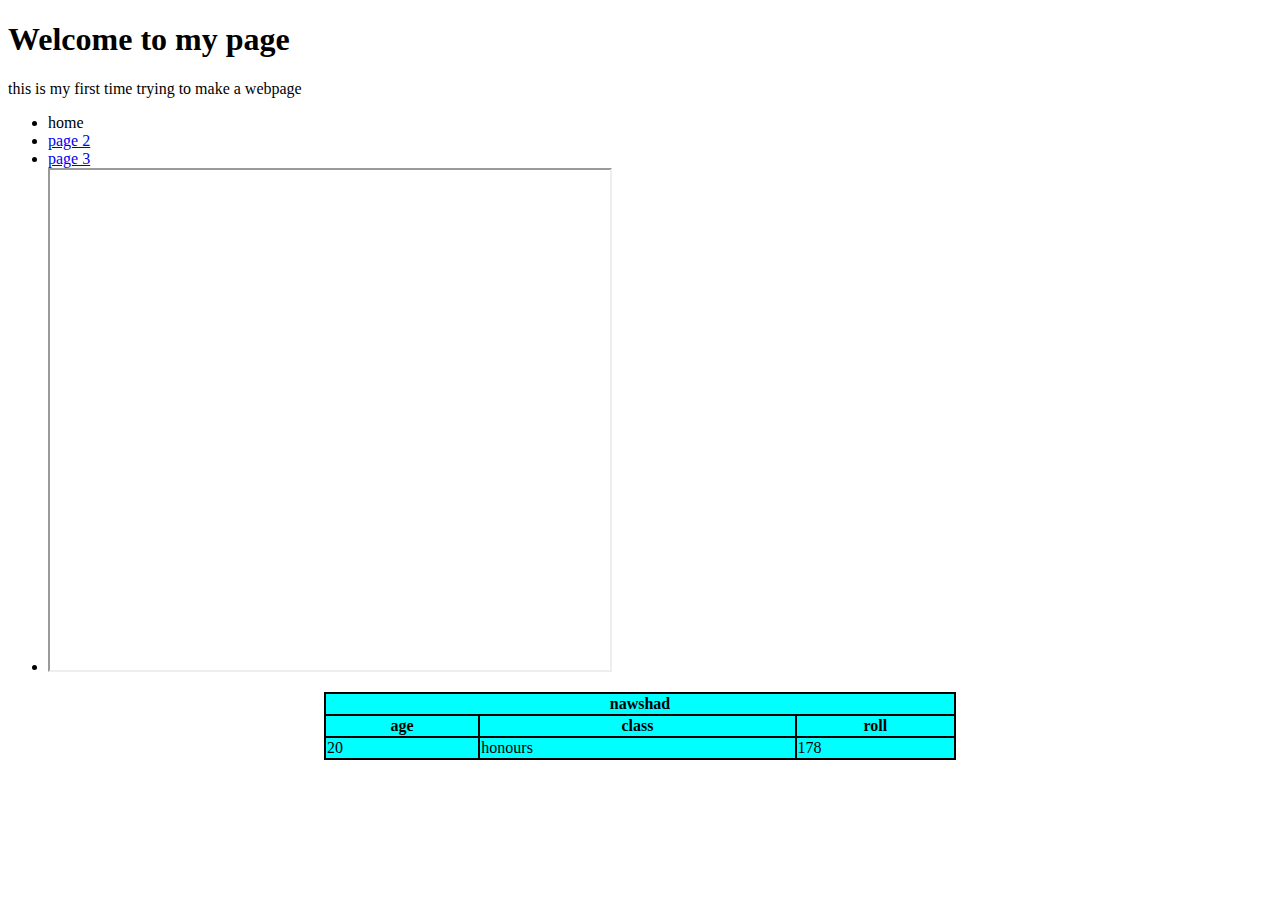
<file: idenx/projects1/index.html>
<!DOCTYPE html>
<html lang="en">
<head>
    <meta charset="UTF-8">
    <meta http-equiv="X-UA-Compatible" content="IE=edge">
    <meta name="viewport" content="width=device-width, initial-scale=1.0">
    <title>Nawshads</title>
    <style type="text/css">
        table,th,td{
            border: 2px solid black;
            border-collapse: collapse;
            background-color: aqua;       
        }
       .center{
        margin-left: auto;
        margin-right: auto;
       }
       table{ 
        width: 50%;
       }
    </style>
    
</head>
<body>
    <h1>Welcome to my page</h1>
    <p>this is my first time trying to make a webpage</p>
    <ul>
        <li>home</li>
        <li><a href="http://127.0.0.1:5500/page2.html">page 2</a></li>
        
        <li><a href="http://127.0.0.1:5500/page3.html">page 3</a></li>
        <li><iframe width="560" height="500" src="https://www.youtube.com/embed/fcTM0aFCqps" title="YouTube video player" frameborder="20px" allow="accelerometer; autoplay; clipboard-write; encrypted-media; gyroscope; picture-in-picture; web-share" allowfullscreen></iframe></li>
</iframe>
    </ul>
    <table class="center">
    <tr>
        <th colspan="3">nawshad</th>
        
    </tr>
    <tr>
        <th>age</th>
        <th>class</th>
        <th>roll</th>
    </tr>
    <tr>
        <td>20</td>
        <td>honours</td>
        <td>178</td>
    </tr>
    </table>
</body>
</html>
</file>
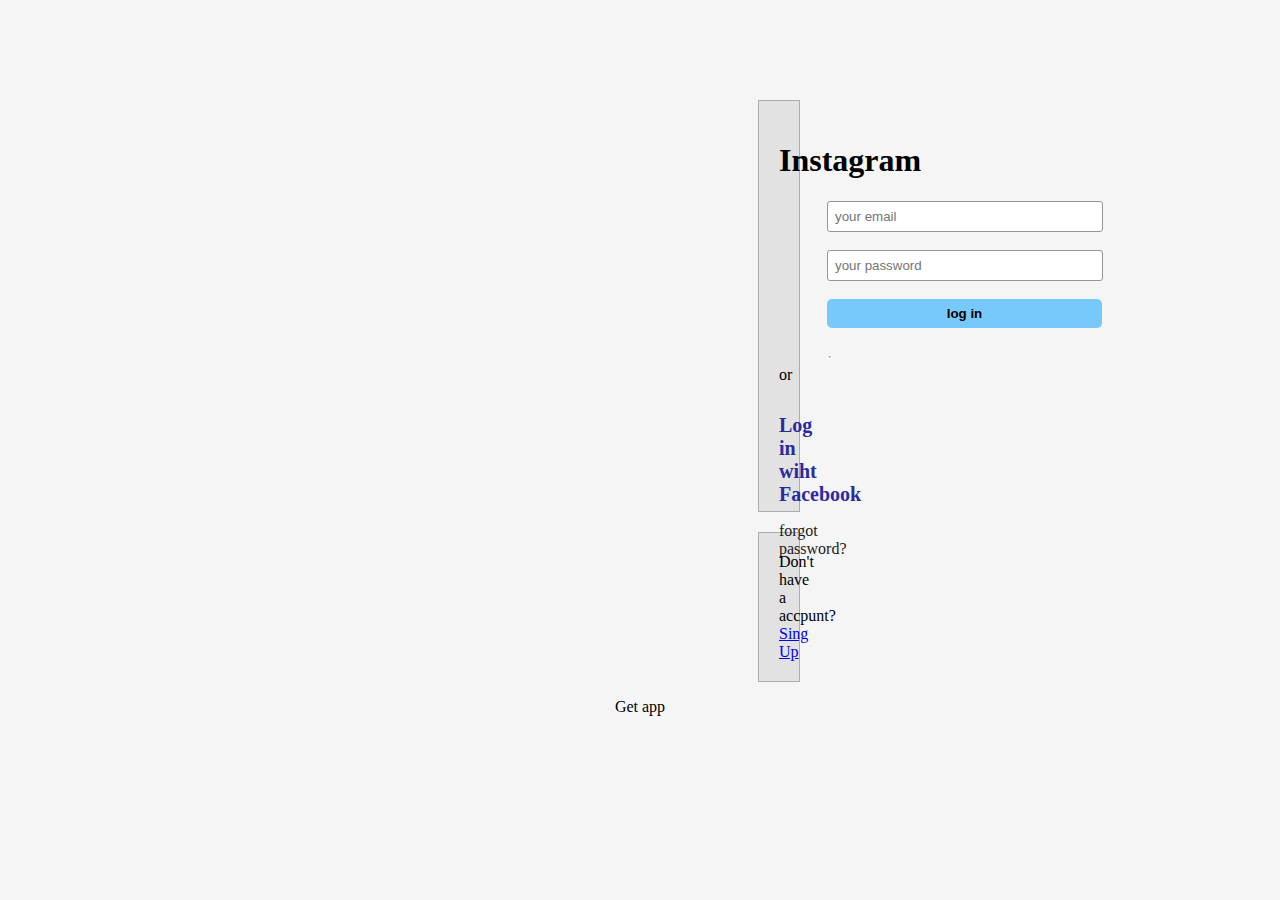
<file: instagram/instagram.html>
<!DOCTYPE html>
<html lang="en">
<head>
    <meta charset="UTF-8">
    <meta http-equiv="X-UA-Compatible" content="IE=edge">
    <meta name="viewport" content="width=device-width, initial-scale=1.0">
    <title>Instagram</title>
    <link rel="stylesheet" href="instagram.css">
</head>
<body>
<div class="insta">
    <h1 style="font-family:𝓘𝓷𝓼𝓽𝓪𝓰𝓻𝓪𝓶 𝓕𝓸𝓷𝓽𝓼;">Instagram</h1>
    <div class="login">
        <form action="">
        <input class="email" type="email" placeholder="your email"><br><br>
        <input class="pass"type="password" placeholder="your password"><br><br>
       <button id="log"><b>log in</b> </button>
    </div>
       <div class="hr-1"><hr></div><div>or</div> 
        <div class="linktag">
         <a href="#"class="linktag"><b>Log in wiht Facebook</b></a>
        </div>
        <div class="para-1">
            <p ><a href="#"id="para"> forgot password?</a></p>
        </div>
       
 </div>



 <div class="insta-2">
    Don't have a accpunt?<a href="#">Sing Up</a>
</div>
<p>Get app</p>
 
 
       
</body>
</html>
</file>
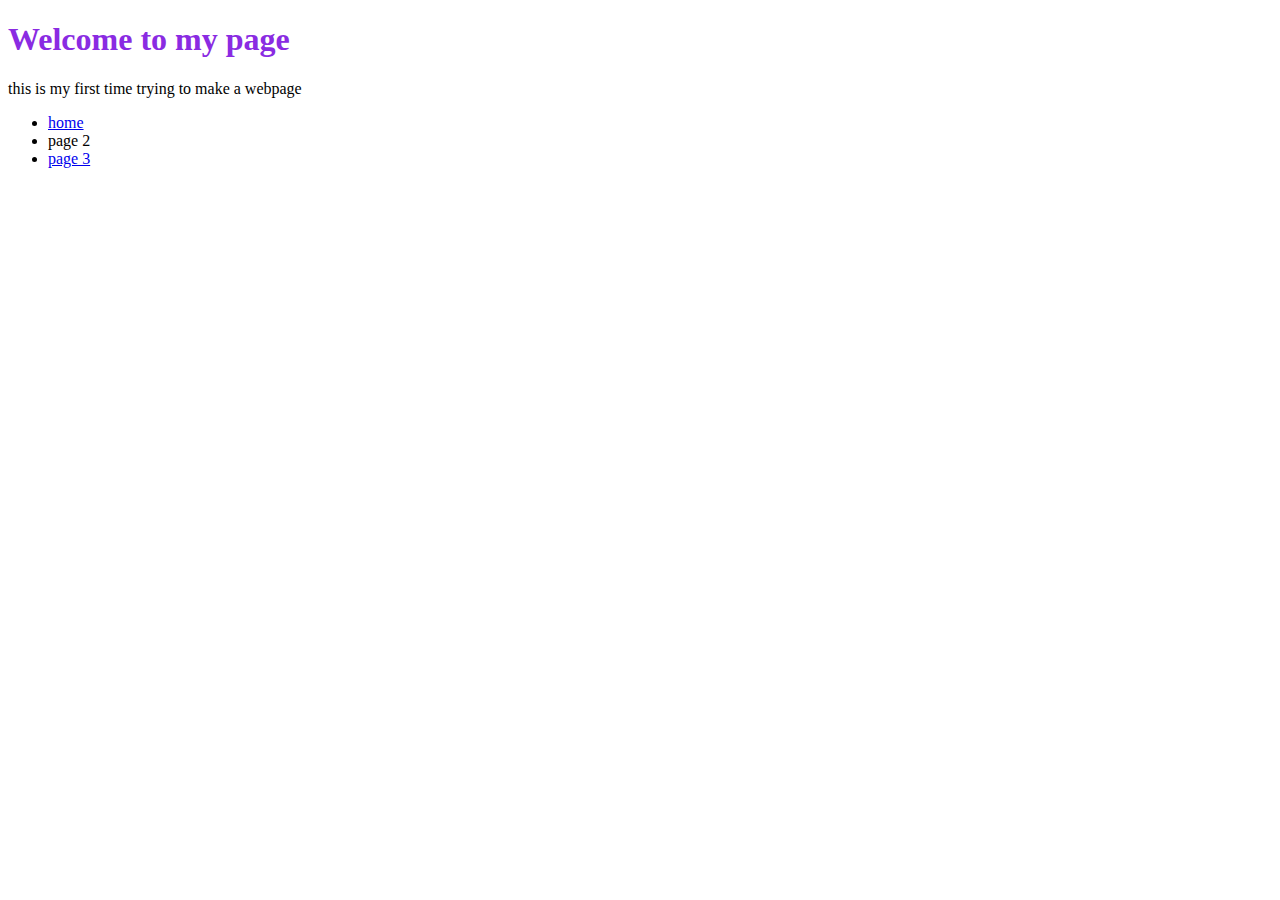
<file: idenx/projects1/page2.html>
<!DOCTYPE html>
<html lang="en">
<head>
    <meta charset="UTF-8">
    <meta http-equiv="X-UA-Compatible" content="IE=edge">
    <meta name="viewport" content="width=device-width, initial-scale=1.0">
    <title>page2</title>
</head>
<body>
    <h1 style="color: blueviolet;">Welcome to my page</h1>
    <p>this is my first time trying to make a webpage</p>
    <ul>
        <li><a href="http://127.0.0.1:5500/index.html">home</a></li>
        <li>page 2</li>
        
        <li><a href="http://127.0.0.1:5500/page3.html">page 3</a></li>
    </ul>
    
</body>
</html>
</file>
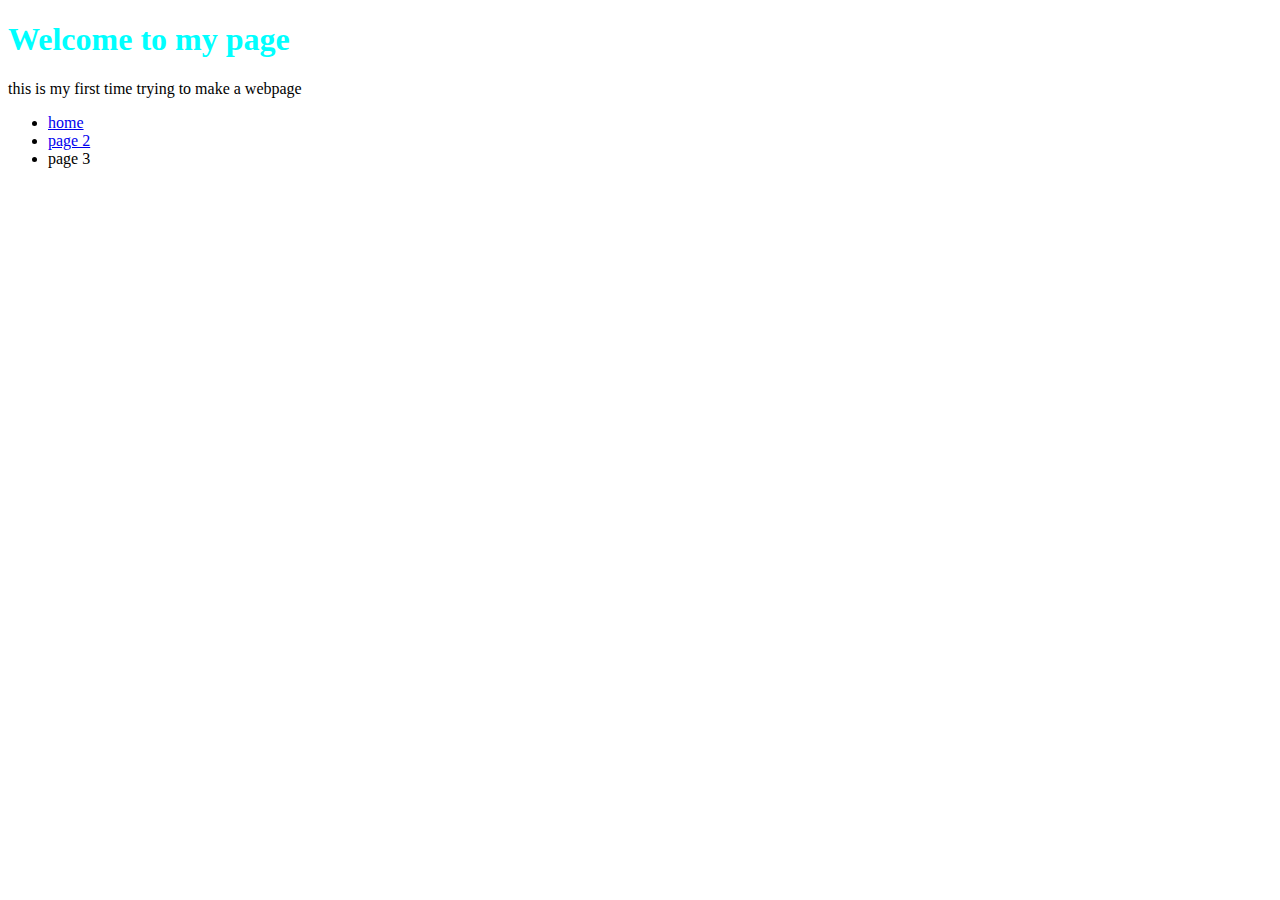
<file: idenx/projects1/page3.html>
<!DOCTYPE html>
<html lang="en">
<head>
    <meta charset="UTF-8">
    <meta http-equiv="X-UA-Compatible" content="IE=edge">
    <meta name="viewport" content="width=device-width, initial-scale=1.0">
    <title>page 3</title>
</head>
<body>
    <h1 style="color: aqua;">Welcome to my page</h1>
    <p>this is my first time trying to make a webpage</p>
    <ul>
        <li><a href="http://127.0.0.1:5500/index.html">home</a></li>
        <li><a href="http://127.0.0.1:5500/page2.html">page 2</a></li>
        
        <li>page 3</li>
    </ul>
    
    
</body>
</html>
</file>
<file: instagram/instagram.css>
body{
    background-color: whitesmoke;
    align-items: center;
    text-align: center;
}



.insta{
    text-align: center;
    padding: 20px; 
    background-color: rgb(226, 226, 226);
    height: 370px;
    margin-left: 750px;
    margin-right: 700px;
    margin-top: 100px;
    border: 1px solid rgb(172, 172, 172);
}
.email{
    margin-left:48px ;
    padding: 7px;
    width: 260px;
    border: none;
    border-radius: 3px;
    border: 1px solid rgb(150, 150, 150);
}
.pass{
    margin-left:48px ;
    padding: 7px;
    width: 260px;
    border: none;
    border-radius: 3px;
    border: 1px solid rgb(150, 150, 150);
}

.hr-1{
    margin-left: 50px;
    margin-right: 250px;
    padding-top: 20px;
}
.linktag{
text-decoration: none;
color: rgb(43, 43, 158);
font-size: 20px;
margin-top: 30px;
    
}
#para{
    text-decoration: none;
    color: rgb(27, 27, 27);
    margin-top: 20px;
}
#log{
    margin-left:48px ;
    padding: 7px;
    width: 275px;
    border: none;
    border-radius: 5px;
    background-color: rgb(118, 201, 250);

}
.insta-2{
    text-align: center;
    padding: 20px; 
    background-color: rgb(226, 226, 226);
    height: 50x;
    margin-left: 750px;
    margin-right: 700px;
    margin-top: 20px;
    border: 1px solid rgb(172, 172, 172);
}
</file>
